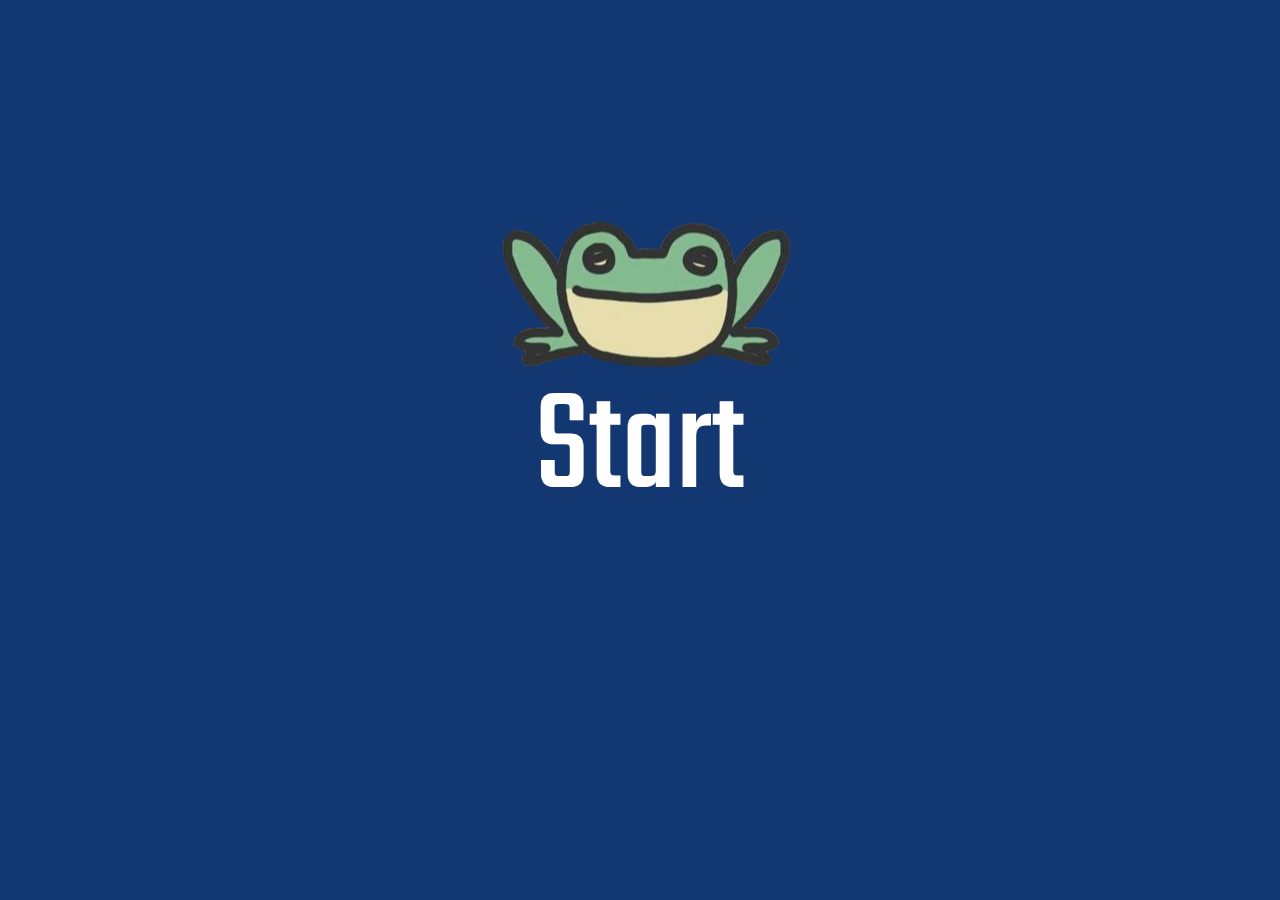
<file: index.html>
<!DOCTYPE html>
<html lang="en">
<head>
    <title>Froggies</title>
    <link href="https://fonts.googleapis.com/css2?family=Teko:wght@700&display=swap" rel="stylesheet">
    <link rel="icon" type="image/x-icon" href="favicon.ico">
    <link rel="stylesheet" href="style1.css">
    <script async src="https://pagead2.googlesyndication.com/pagead/js/adsbygoogle.js?client=ca-pub-4490618353975973"
     crossorigin="anonymous"></script>
</head>
<body class="main">


<div class="img">
<img src="frog.png">
</div>

<div class="centered">
        <a href="glavna.html" id="start-button">Start</a>
</div>
      </body>
</html>
</file>
<file: style1.css>
body{
  background-color:#133771;
}




a{
  color: white;
  font-family: "Teko";
  text-decoration: none;
  font-size: 150px;
}

a:hover{
  color:#EE4B2B;
}


.centered {
  position: fixed;
  top: 50%;
  left: 50%;
  transform: translateX(-50%) translateY(-50%);
}

.img{
  position: fixed;
  top: 33%;
  left: 50%;
  transform: translateX(-50%) translateY(-50%);
}
</file>
